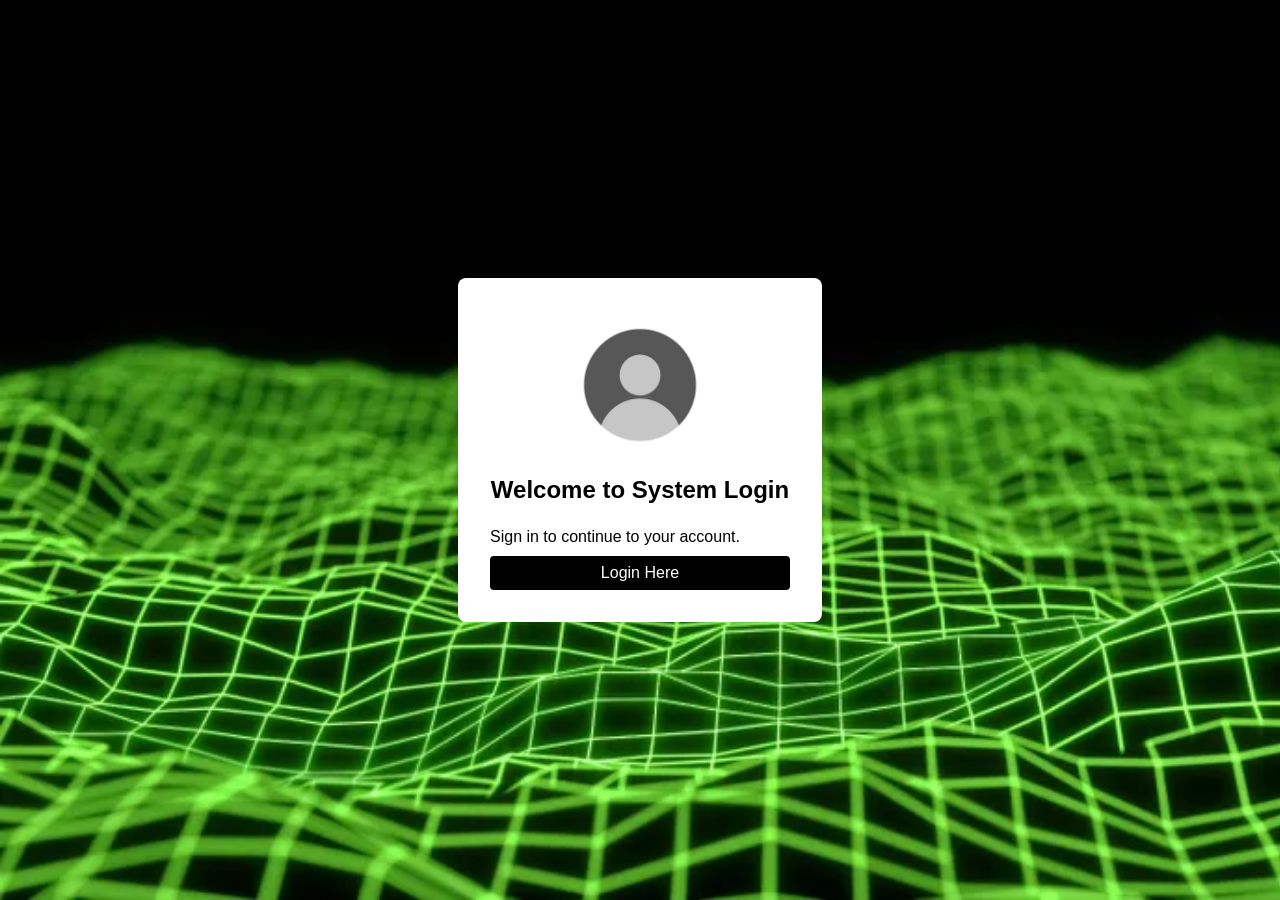
<file: index.html>
<!DOCTYPE html>
<html lang="en">
<head>
    <meta charset="UTF-8">
    <meta name="viewport" content="width=device-width, initial-scale=1.0">
    <title>System Login</title>
    <link rel="stylesheet" href="login.css">
</head>
<body>
    <main class="container">
        <div class="login-form">
            <img src="userIcon.webp" alt="Logo" class="logo">
            <h2>Welcome to System Login</h2>
            <p>Sign in to continue to your account.</p>
            <a href="login.php" class="button" style="text-align:center; margin-top: 10px;">Login Here</a>
        </div>
    </main>
</body>
</html>
</file>
<file: login.css>
* {
    margin: 0;
    padding: 0;
}

body {
    font-family: Arial, sans-serif;
    background-color: #f4f4f4;
    display: flex;
    justify-content: center;
    align-items: center;
    height: 100vh;
    background-image: url('backgroundPhoto.webp');
    background-size: cover;
}

.container {
    background-color: #fff;
    padding: 2rem;
    border-radius: 8px;
    box-shadow: 0 0 10px rgba(0, 0, 0, 0.1);
    width: 300px;
}

img {
    display: block;
    margin: 0 auto 1rem;
    width: 150px;
    height: 150px;
}

h2 {
    text-align: center;
    margin-bottom: 1.5rem;
}

form {
    display: flex;
    flex-direction: column;
}

form label {
    margin-bottom: 0.5rem;
    font-weight: bold;
}

input[type="text"], input[type="password"] {
    padding: 0.5rem;
    margin-bottom: 1rem;
    border: 1px solid #ccc;
    border-radius: 4px;
}

button {
    padding: 0.5rem;
    background-color: black;
    color: #fff;
    border: none;
    border-radius: 4px;
    cursor: pointer;
}

button:hover {
    background-color: #333;
}

.button {
    display: block;
    padding: 0.5rem;
    background-color: black;
    color: #fff;
    border-radius: 4px;
    cursor: pointer;
    text-align: center;
    text-decoration: none;
}

.button:hover {
    background-color: #333;
}
</file>
